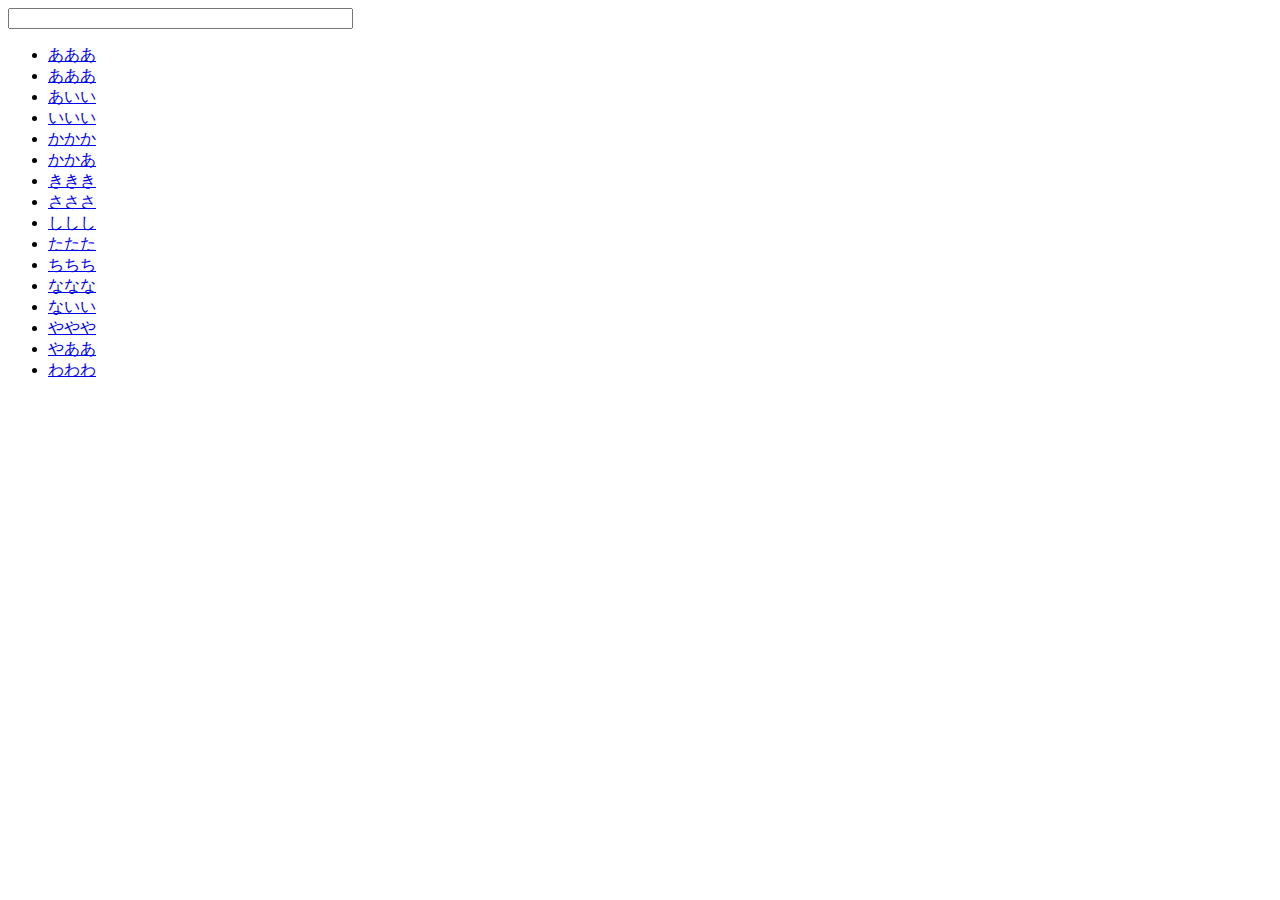
<file: databinding/index.html>
<!DOCTYPE html>
<html lang="ja">
<head>
<meta charset="UTF-8">
<meta http-equiv="X-UA-Compatible" content="IE=edge">
<title>sample</title>
<meta name="keywords" content="">
<meta name="description" content="">
</head>
<body>
<div id="content">
        <form>
                <input id="textArea" type="text" size="40" value="">
        </form>
        <ul id="list">
                <li><a href="#">あああ</a></li>
                <li><a href="#">あああ</a></li>
                <li><a href="#">あいい</a></li>
                <li><a href="#">いいい</a></li>
                <li><a href="#">かかか</a></li>
                <li><a href="#">かかあ</a></li>
                <li><a href="#">ききき</a></li>
                <li><a href="#">さささ</a></li>
                <li><a href="#">ししし</a></li>
                <li><a href="#">たたた</a></li>
                <li><a href="#">ちちち</a></li>
                <li><a href="#">ななな</a></li>
                <li><a href="#">ないい</a></li>
                <li><a href="#">ややや</a></li>
                <li><a href="#">やああ</a></li>
                <li><a href="#">わわわ</a></li>
        </ul>
</div>
<!-- /#content -->
<script src="https://code.jquery.com/jquery-1.11.1.min.js"></script>
<script>
(function(){
        var textSearch = {
                init: function(){
                        var self = this;
                        self.textChange();
                },
                textChange: function(){
                        var self = this;
                        var defaults = this.defaults;
                        var tx = "";
                        $(document).on('input', '#textArea', function() {
                                tx = $(this).val();
                                $('#list li').each(function(){
                                        if($(this).is(':contains(' + tx + ')')){
                                                $(this).show();
                                        } else {
                                                $(this).hide();
                                        }
                                });
                        });
                }
        }
        textSearch.init();
})();
</script>
</body>
</html>
</file>
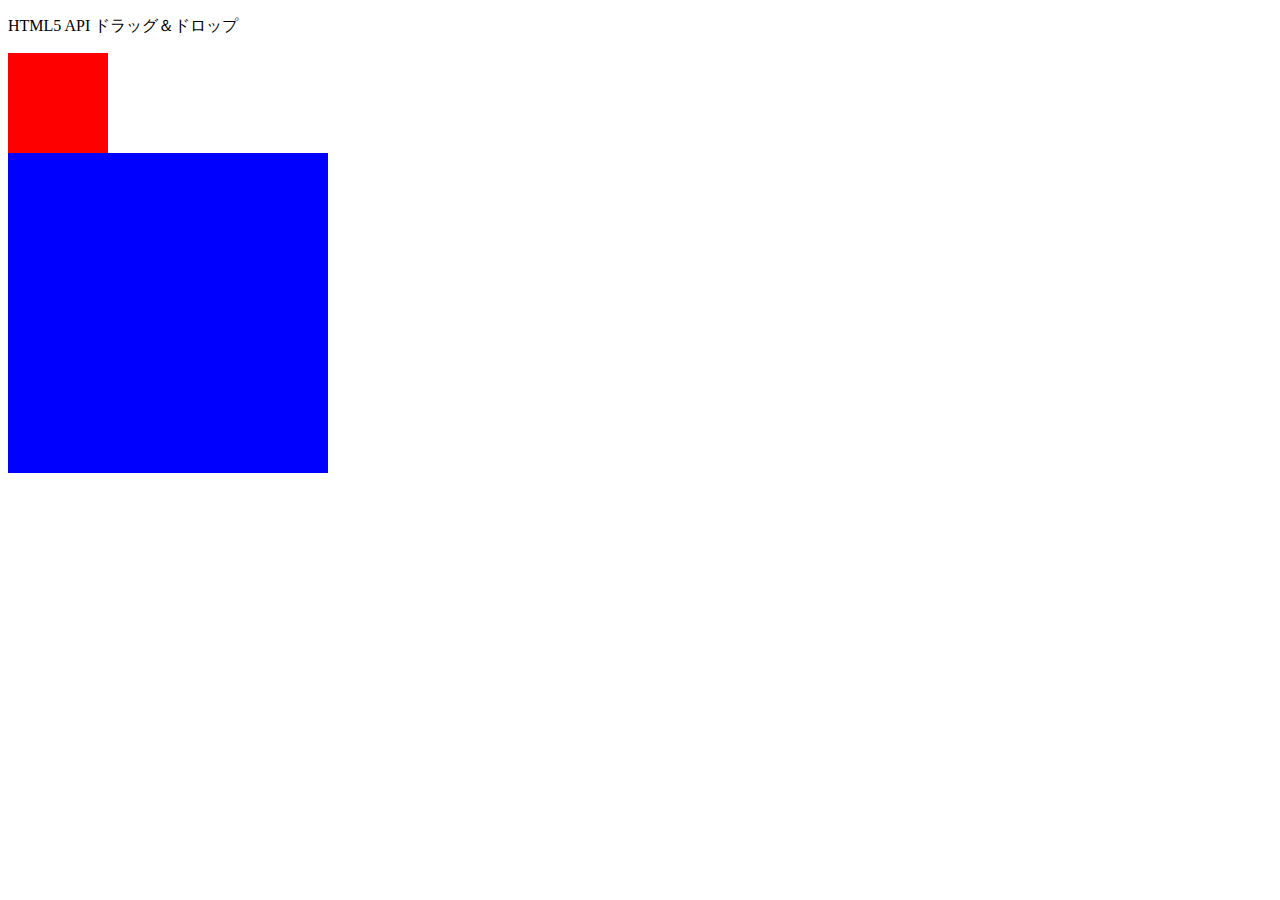
<file: draganddrop/index.html>
<!DOCTYPE html>
<html lang="ja">
<head>
<meta charset="UTF-8">
<meta http-equiv="X-UA-Compatible" content="IE=edge">
<title>ドラッグ＆ドロップ</title>
<meta name="keywords" content="">
<meta name="description" content="">
<style>
#box {
    width: 100px;
    height: 100px;
    background: red;
}
#area {
    width: 300px;
    height: 300px;
    background: blue;
    padding: 10px;
}
</style>
</head>
<body>
<p>HTML5 API ドラッグ＆ドロップ</p>
<div id="box" draggable="true" ondragstart="dragStart(event)"></div>
<div id="area" ondragover="dragOver(event)" ondrop="drop(event)"></div>
<script src="https://code.jquery.com/jquery-1.11.1.min.js"></script>
<script>
function dragStart(event) {
    event.dataTransfer.setData("text", event.target.id);
}

function drop(event) {
    var id = event.dataTransfer.getData("text");
    var elm = document.getElementById(id);
    event.currentTarget.appendChild(elm);
    event.preventDefault();
}

function dragOver(event) {
    event.preventDefault();
}
</script>
</body>
</html>
</file>
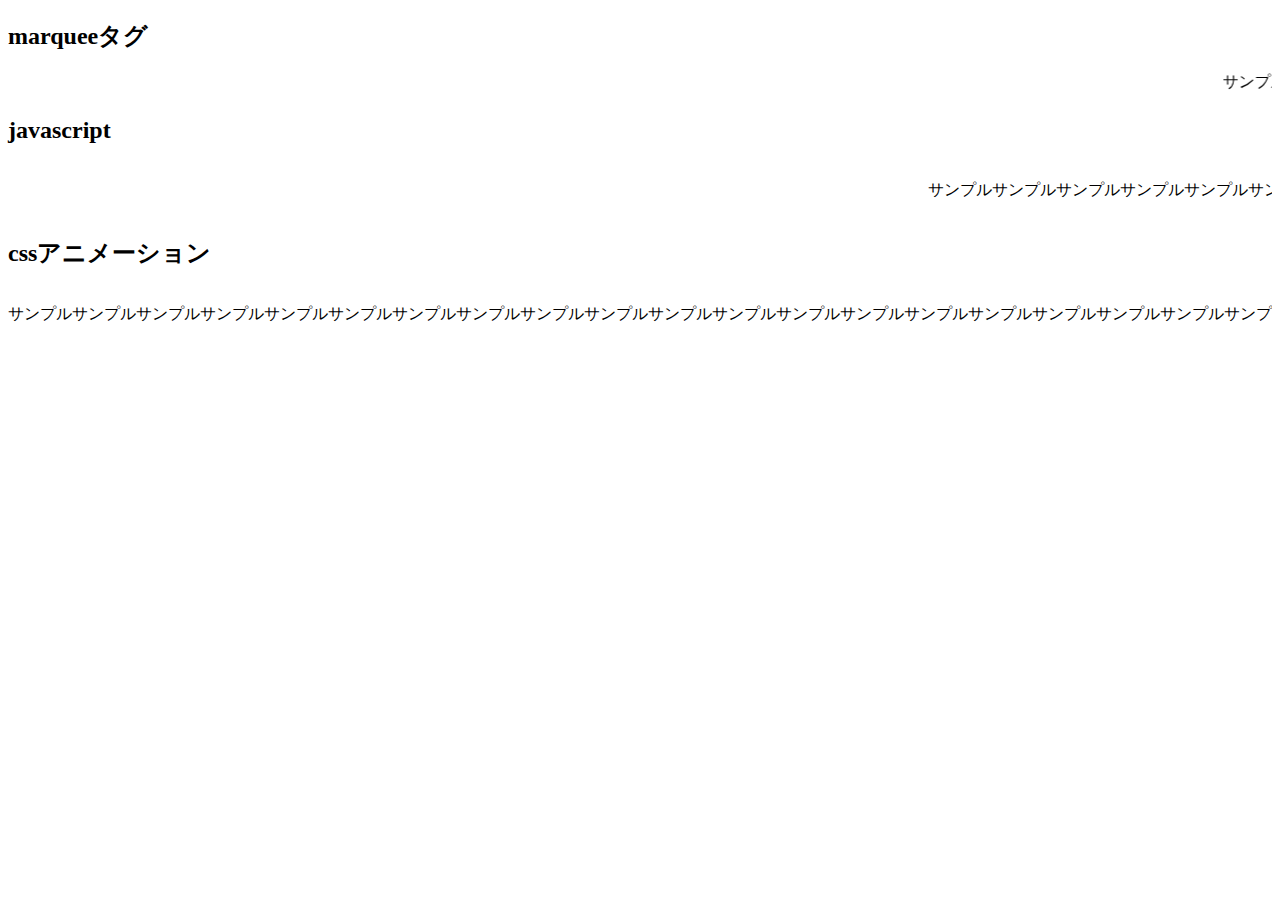
<file: marquee/index.html>
<!DOCTYPE html>
<html lang="ja">
<head>
<meta charset="UTF-8">
<meta http-equiv="X-UA-Compatible" content="IE=edge">
<title>sample</title>
<meta name="keywords" content="">
<meta name="description" content="">
<script src="https://code.jquery.com/jquery-1.11.1.min.js"></script>
<style>
#marquee_css {
    overflow:hidden;
}
#marquee_css p {
    width:100%;
    text-align:center;
    display:inline-block;
    white-space:nowrap;
    -moz-animation-duration: 20s;
    -moz-animation-name: marquee;
    -moz-animation-iteration-count: infinite;
    -moz-animation-timing-function: linear;
    -webkit-animation-duration: 20s;
    -webkit-animation-name: marquee;
    -webkit-animation-iteration-count: infinite;
    -webkit-animation-timing-function: linear;
    -ms-animation-duration: 20s;
    -ms-animation-name: marquee;
    -ms-animation-iteration-count: infinite;
    -ms-animation-timing-function: linear;
    -o-animation-duration: 20s;
    -o-animation-name: marquee;
    -o-animation-iteration-count: infinite;
    -o-animation-timing-function: linear;
}
@-webkit-keyframes marquee {
    from {margin-left: 100%; width: 100%; }
    to { margin-left: -100%; width: 100%; }
}
@-moz-keyframes marquee {
    from {margin-left: 100%; width: 100%; }
    to { margin-left: -100%; width: 100%; }
}
@-ms-keyframes marquee {
    from {margin-left: 100%; width: 100%; }
    to { margin-left: -100%; width: 100%; }
}
@-o-keyframes marquee {
    from {margin-left: 100%; width: 100%; }
    to { margin-left: -100%; width: 100%; }
}
#marquee_js {
	width:100%;
	overflow:hidden;
}
#marquee_js p {
	margin-right:100%;
	display:inline-block;
	white-space:nowrap;
}
</style>
<script>
$(function(){
	function marqueeJs(){
		var textBox = $("#marquee_js p").width();
		$("#marquee_js p").css("margin-left","100%");
		$("#marquee_js p").animate({"margin-left":-textBox +"px"},5000,"linear",marqueeJs);
	}
	marqueeJs();
});
</script>
</head>
<body>
<h2>marqueeタグ</h2>
<marquee>サンプルサンプルサンプルサンプルサンプルサンプルサンプルサンプルサンプルサンプルサンプルサンプルサンプルサンプルサンプルサンプルサンプルサンプルサンプルサンプル</marquee>
<h2>javascript</h2>
<div id="marquee_js">
	<p>サンプルサンプルサンプルサンプルサンプルサンプルサンプルサンプルサンプルサンプルサンプルサンプルサンプルサンプルサンプルサンプルサンプルサンプルサンプルサンプル</p>
</div>
<h2>cssアニメーション</h2>
<div id="marquee_css">
    <p>サンプルサンプルサンプルサンプルサンプルサンプルサンプルサンプルサンプルサンプルサンプルサンプルサンプルサンプルサンプルサンプルサンプルサンプルサンプルサンプル</p>
</div>
</body>
</html>
</file>
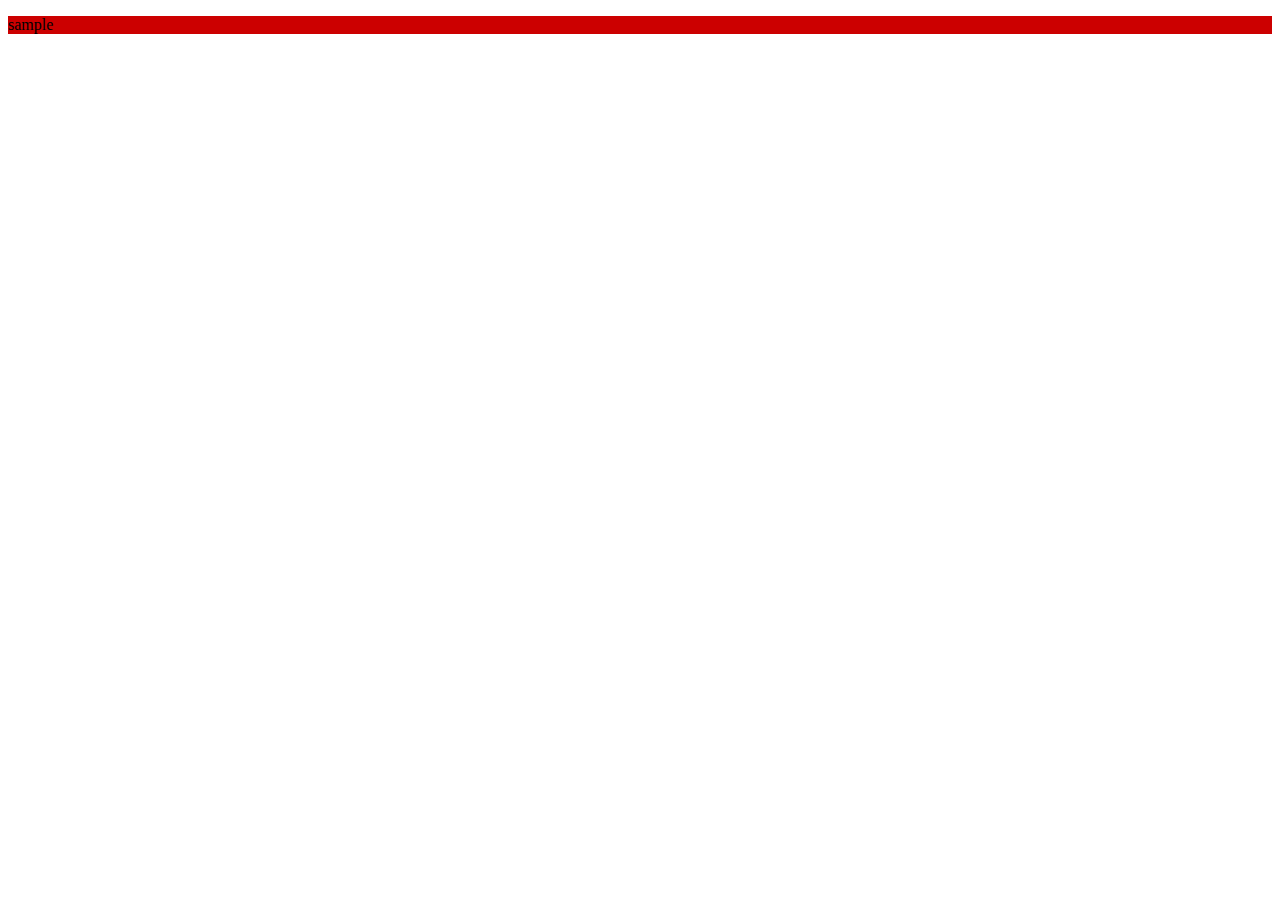
<file: addcss/pc.html>
<!DOCTYPE html>
<html lang="ja">
<head>
<meta charset="UTF-8">
<meta http-equiv="X-UA-Compatible" content="IE=edge">
<title>sample pc</title>
<meta name="keywords" content="">
<meta name="description" content="">
<script src="https://code.jquery.com/jquery-1.11.1.min.js"></script>
</head>
<body id="pc">
<!-- 編成領域 -->
<script src="js/addcss.js"></script>
<div id="content">
	<p>sample</p>
</div>
<!-- /#content -->
<!-- /編成領域 -->
</body>
</html>
</file>
